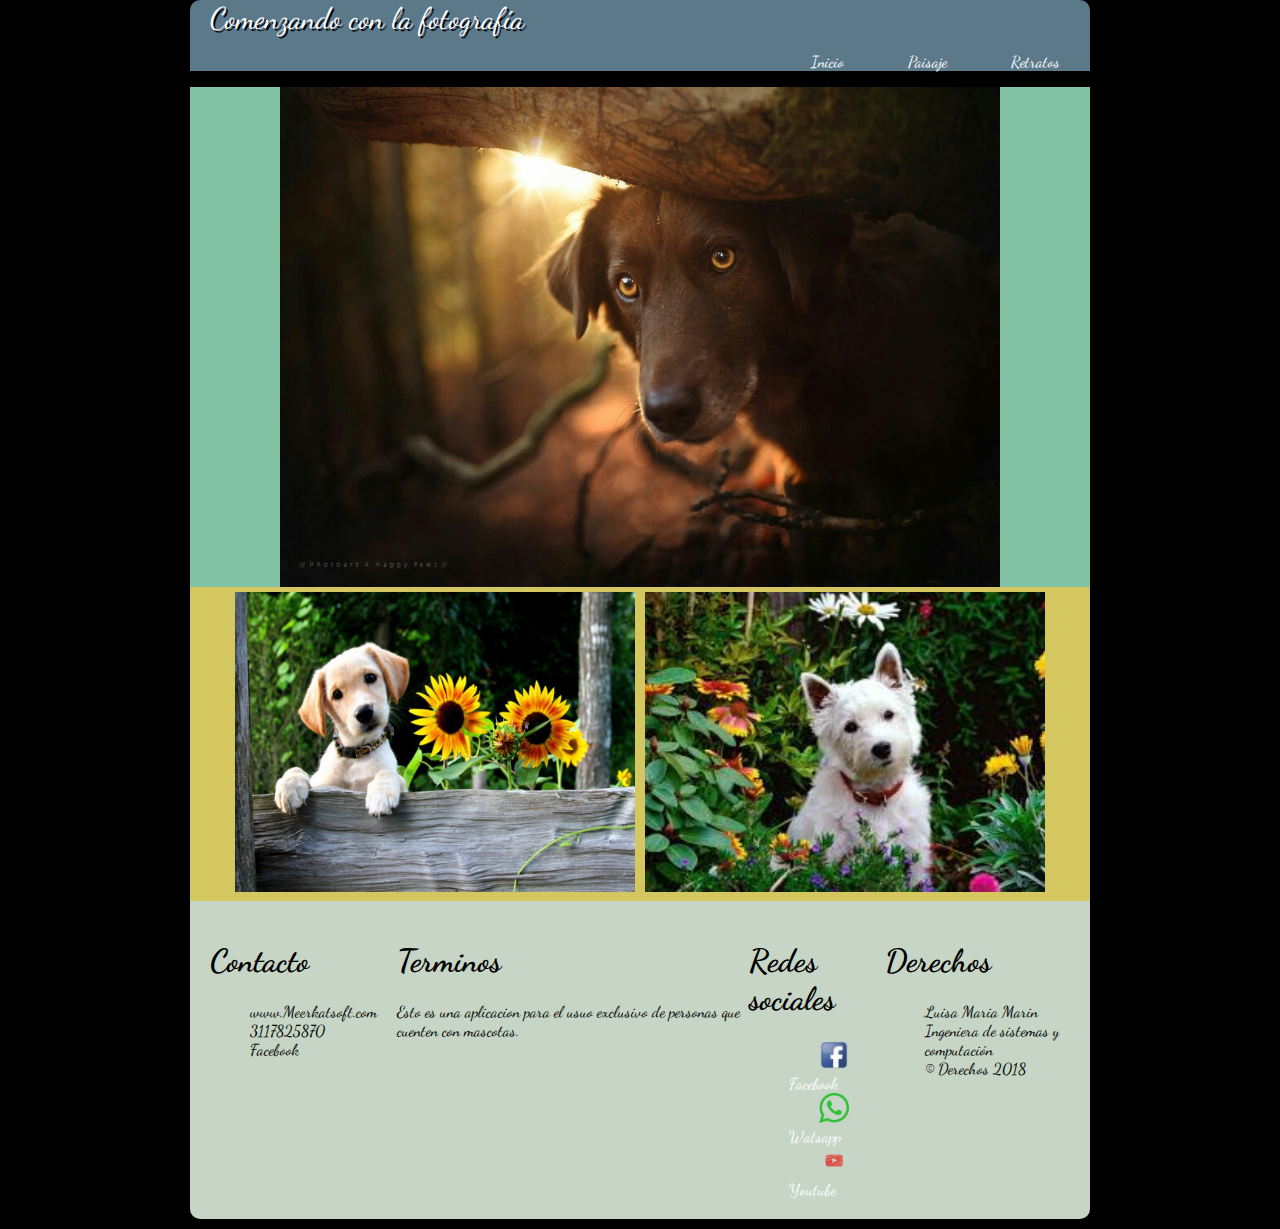
<file: html/index.html>
<!DOCTYPE html>
<html>
<head>
	<title></title>
	<link rel="stylesheet" type="text/css" href="../public/css/index.css">
	<meta name="viewport" content="width=device-width, initial-scale=1.0">
	<link href="https://fonts.googleapis.com/css?family=Dancing+Script" rel="stylesheet">
</head>
<body>
	<div id="principal">
		<header>

			<label>Comenzando con la fotografía</label>
			<nav>
				<ul>
					<li><a href="index.html" title="">Inicio</a></li>
					<li><a href="paisajes.html" title="">Paisaje</a></li>
					<li><a href="retratos.html" title="">Retratos</a></li>

				</ul>
			</nav>
		</header>
		
			
		
			<section class="central">
				<img src="../public/imagenes/perro1.jpg" alt="" width="80%" height="500">
				
			</section>
			<section class="segunda">
				<div class="img1">
					<img src="../public/imagenes/perro2.jpg" alt="" width="100%" height="300">
					
				</div>
				<div class="img2" >
					<img src="../public/imagenes/perro3.jpg" alt="" width="100%" height="300">
					
				</div>
				
			</section>
		
		<footer>
			<div  class="contactenos">
				
				<h1>Contacto</h1>
				<ul>
					<li><a href="http://www.meerkatsoft.co">www.Meerkatsoft.com </a></li>
					<li>3117825870</li>
					<li>Facebook</li>
					

				</ul>
			</div>
			<div class="terminos">
				<h1>Terminos</h1>
				Esto es una aplicacion para el usuo exclusivo de  personas que cuenten con mascotas.
			</div>
			<div class="redes">
				<h1>Redes sociales</h1>
				<ul>
					<li><a href=""><img src="../public/imagenes/face.png" alt="" width="30" height="30">Facebook</a></li>
					<li><a href=""><img src="../public/imagenes/wat.png" alt="" width="30" height="30">Watsapp</a></li>
					<li><a href=""><img src="../public/imagenes/youtube.png" alt="" width="30" height="30">Youtube</a></li>
					

				</ul>
			</div>
			<div class="info">
				<h1>Derechos</h1>
				<ul>
					<li>Luisa Maria Marin</li>
					<li>Ingeniera de sistemas y computación</li>
					<li>© Derechos 2018</li>
					

				</ul>
			</div>

			
			
		</footer>
	</div>

</body>
</html>
</file>
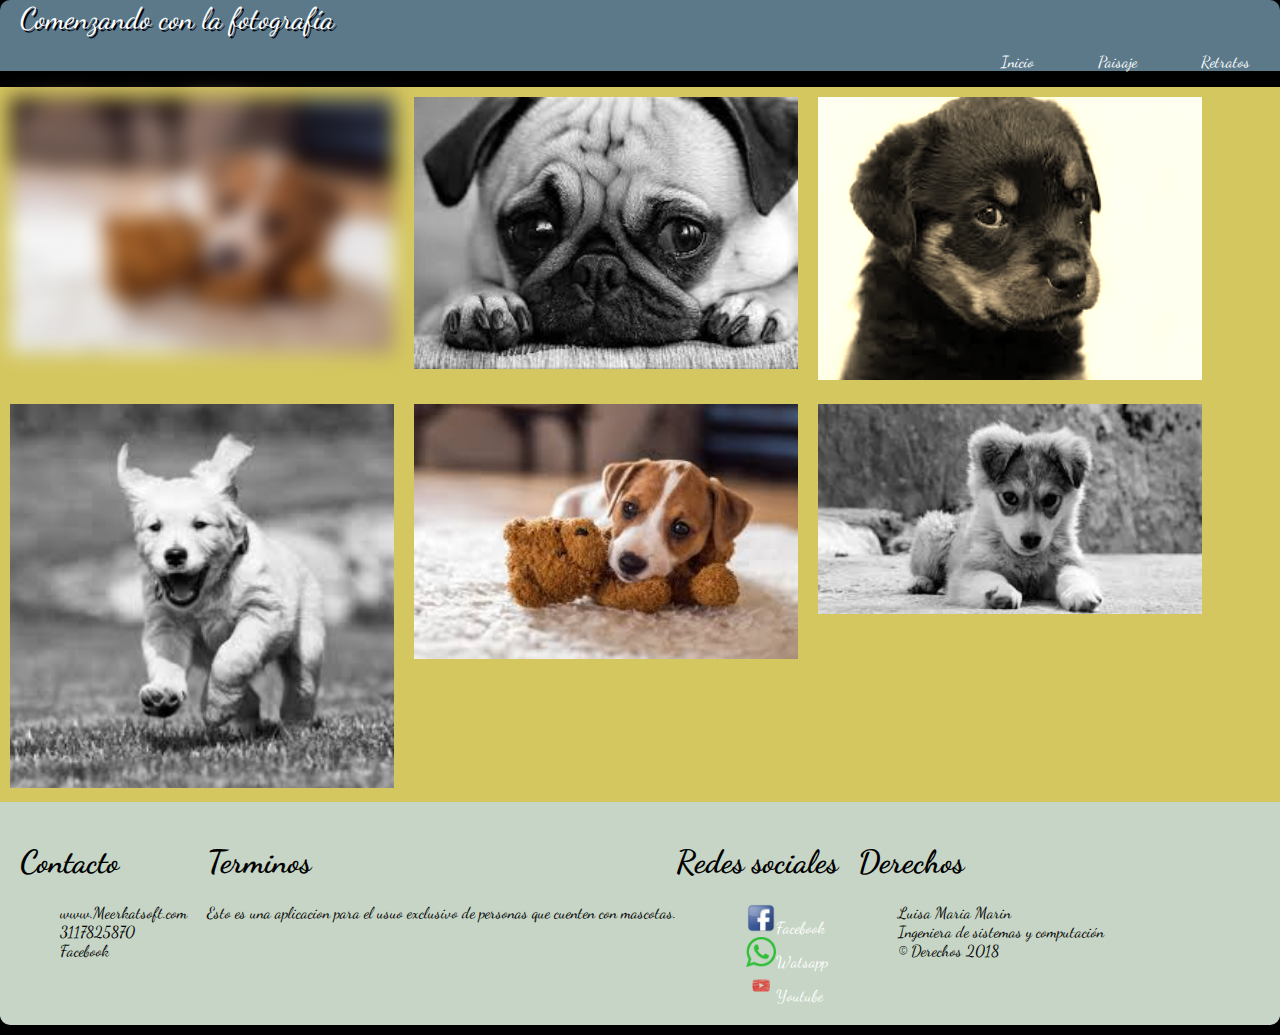
<file: html/paisajes.html>
<!DOCTYPE html>
<html>
<head>
	<title></title>
	<link rel="stylesheet" type="text/css" href="../public/css/index.css">
	<link rel="stylesheet" type="text/css" href="../public/css/paisajes.css">
	<meta name="viewport" content="width=device-width, initial-scale=1.0">
	<link href="https://fonts.googleapis.com/css?family=Dancing+Script" rel="stylesheet">
</head>
<body>
	<main >
		<header>

			<label>Comenzando con la fotografía</label>
			<nav>
				<ul>
					<li><a href="index.html" title="">Inicio</a></li>
					<li><a href="paisajes.html" title="">Paisaje</a></li>
					<li><a href="retratos.html" title="">Retratos</a></li>

				</ul>
			</nav>
		</header>
		
			

		
			<section class="galeria">
				<div class="imgefec1">
					<img src="../public/imagenes/per1.jpg" alt="" width="100%">
					
				</div>
				<div class="imgefec2">
					<img src="../public/imagenes/per2.jpg" alt="" width="100%">
					
				</div>
				<div class="imgefec3">
					<img src="../public/imagenes/per3.jpg" alt="" width="100%">
					
				</div>
				<div class="imgefec4">
					<img src="../public/imagenes/per4.jpg" alt="" width="100%">
					
				</div>
				<div class="imgefec5">
					<img src="../public/imagenes/per5.jpg" alt="" width="100%">
					
				</div>
				<div class="imgefec6">
					<img src="../public/imagenes/per6.jpg" alt="" width="100%">
					
				</div>
			</section>
		
		<footer>
			<div  class="contactenos">
				
				<h1>Contacto</h1>
				<ul>
					<li><a href="http://www.meerkatsoft.co">www.Meerkatsoft.com </a></li>
					<li>3117825870</li>
					<li>Facebook</li>
					

				</ul>
			</div>
			<div class="terminos">
				<h1>Terminos</h1>
				Esto es una aplicacion para el usuo exclusivo de  personas que cuenten con mascotas.
			</div>
			<div class="redes">
				<h1>Redes sociales</h1>
				<ul>
					<li><a href=""><img src="../public/imagenes/face.png" alt="" width="30" height="30">Facebook</a></li>
					<li><a href=""><img src="../public/imagenes/wat.png" alt="" width="30" height="30">Watsapp</a></li>
					<li><a href=""><img src="../public/imagenes/youtube.png" alt="" width="30" height="30">Youtube</a></li>
					

				</ul>
			</div>
			<div class="info">
				<h1>Derechos</h1>
				<ul>
					<li>Luisa Maria Marin</li>
					<li>Ingeniera de sistemas y computación</li>
					<li>© Derechos 2018</li>
					

				</ul>
			</div>

			
			
		</footer>
	</main>
</body>
</html>
</file>
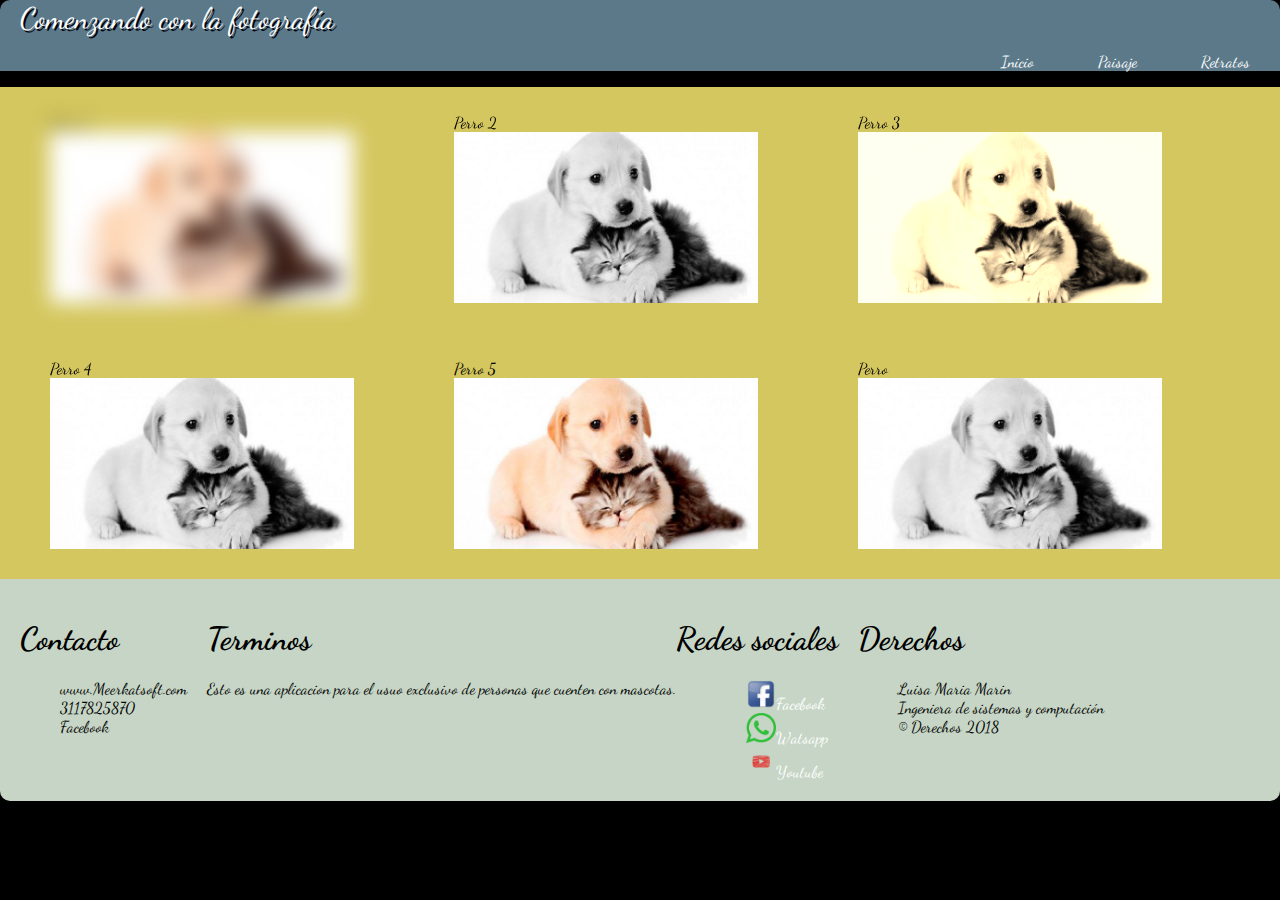
<file: html/retratos.html>
<!DOCTYPE html>
<html>
<head>
	<title></title>
	<link rel="stylesheet" type="text/css" href="../public/css/index.css">
	<link rel="stylesheet" type="text/css" href="../public/css/paisajes.css">
	<meta name="viewport" content="width=device-width, initial-scale=1.0">
	<link href="https://fonts.googleapis.com/css?family=Dancing+Script" rel="stylesheet">
</head>
<body>
	<main>
			<header>

				<label>Comenzando con la fotografía</label>
				<nav>
					<ul>
						<li><a href="index.html" title="">Inicio</a></li>
						<li><a href="paisajes.html" title="">Paisaje</a></li>
						<li><a href="retratos.html" title="">Retratos</a></li>

					</ul>
				</nav>
			</header>
			
		
	
			<section class="galeria">
				<div class="imgefec1">
					<figure>
						<figcaption>Perro 1</figcaption>
						<img src="../public/imagenes/perrito.jpg" alt="" width="100%">
					</figure>
					
					
				</div>
				<div class="imgefec2">
					<figure>
						<figcaption>Perro 2</figcaption>
						<img src="../public/imagenes/perrito.jpg" alt="" width="100%">
					</figure>
				
					
				</div>
				<div class="imgefec3">
					<figure>
						<figcaption>Perro 3</figcaption>
						<img src="../public/imagenes/perrito.jpg" alt="" width="100%">
					</figure>
					
					
				</div>
				<div class="imgefec4">
					<figure>
						<figcaption>Perro 4</figcaption>
						<img src="../public/imagenes/perrito.jpg" alt="" width="100%">
					</figure>
					
					
				</div>
				<div class="imgefec5">
					<figure>
						<figcaption>Perro 5</figcaption>
							<img src="../public/imagenes/perrito.jpg" alt="" width="100%">
					
					</figure>
				
				</div>
				<div class="imgefec6">
					 
					<figure>
						<figcaption>Perro</figcaption>
						<img src="../public/imagenes/perrito.jpg" alt="" width="100%">
					</figure>
					
				</div>
			</section>

	<footer>
		<div  class="contactenos">
			
			<h1>Contacto</h1>
			<ul>
				<li><a href="http://www.meerkatsoft.co">www.Meerkatsoft.com </a></li>
				<li>3117825870</li>
				<li>Facebook</li>
				

			</ul>
		</div>
		<div class="terminos">
			<h1>Terminos</h1>
			Esto es una aplicacion para el usuo exclusivo de  personas que cuenten con mascotas.
		</div>
		<div class="redes">
			<h1>Redes sociales</h1>
			<ul>
				<li><a href=""><img src="../public/imagenes/face.png" alt="" width="30" height="30">Facebook</a></li>
				<li><a href=""><img src="../public/imagenes/wat.png" alt="" width="30" height="30">Watsapp</a></li>
				<li><a href=""><img src="../public/imagenes/youtube.png" alt="" width="30" height="30">Youtube</a></li>
				

			</ul>
		</div>
		<div class="info">
			<h1>Derechos</h1>
			<ul>
				<li>Luisa Maria Marin</li>
				<li>Ingeniera de sistemas y computación</li>
				<li>© Derechos 2018</li>
				

			</ul>
		</div>

		
		
	</footer>
	</main>
</body>
</html>
</file>
<file: public/css/index.css>
body{
	margin: 0px;
	font-family: 'Dancing Script', cursive;
	background-color: black;
}
#principal{
	width: 900px;
	margin: 0px auto;
}


header{
	background-color: #5b7989;
	height: 100%;
	width: 100%;
	border-radius: 10px 10px 0px 0px;
	animation-duration: 3s;
  	animation-name: slidein;
}
header label{
	color:white;
	text-shadow: 2px 2px #02010a;
	font-size: 30px;
	padding: 20px;

}
nav{
	width: 100%;
}
nav ul{
	text-align: right;
}
nav  ul li{
	display: inline-block;
}
a{
	text-decoration: none;
	color: white;
	
	padding: 30px;
}
.central{
	background-color:#82c3a6;
	width: 100%;
	height: 500px;
	text-align: center;
	
}
.segunda{
	
	display: flex;
	background-color:#d5c75f;
	border: 1px;
	justify-content: center;

}
.segunda div{
	margin: 5px;
}
.img1:hover{
	transform: rotate(20deg);
	box-shadow:  2px 2px #82c3a6;
}
.img2:hover{
	 transform: translate(20px,5px);
	 box-shadow: 2px 2px #82c3a6;
}
footer{
	background-color: #C6d5c5;
	border-radius: 0px 0px 10px 10px;
	height: 100%;
	margin:0px;
	padding: 20px;
	display: flex;
	margin: 0px;

}
.link{
	margin: 0px;
	padding: 0px;
}
footer ul {
	margin: 0px;

}
ul li{
	list-style: none;
}
.contactenos{
	
	padding-right: 20px;

}
.contactenos ul li a{
	text-decoration: none;
	color: black;
	
	padding: 0px;
}


@keyframes slidein {
  from {
    margin-top: 150%;
    width: 300%
  }

  to {
    margin-top: -5%;
    width: 100%;
  }
}
@media (max-width:720px) {
	.segunda{
		flex-wrap: wrap;
	}
	header{
		text-align: center;
		height: 100%;
	}
	footer{
		background-color: #C6d5c5;
		border-radius: 0px 0px 10px 10px;
		height: 100%;
		margin:0px;
		padding: 20px;
		flex-wrap: wrap;
		margin: 0px;

	}
	.contactenos{
		width: 100%;
	}
	.redes{
		width: 100%;
	}
	.terminos{
		width: 100%;
	}
	.info{
		width: 100%;
	}
	nav ul{
		text-align: center;
	}
}
</file>
<file: public/css/paisajes.css>
.galeria{
	 display: flex;
	 flex-flow:row wrap;
	 background-color:  #d5c75f;
}
.galeria div{
	 width: 30%;
     padding: 10px;
}
.imgefec1{
	-webkit-filter:blur(10px);
	filter:blur(10px);
}
.imgefec2{
	-webkit-filter:grayscale(100%);
	filter:grayscale(100%);
}
.imgefec4{
	-webkit-filter:grayscale(100%);
	filter:grayscale(100%);
}
.imgefec3{
	-webkit-filter:sepia(90%);
	filter:sepia(90%);
}

.imgefec6{
	-webkit-filter:grayscale(100%);
	filter:grayscale(100%);
}

@media screen and (max-width:720px) {
	.galeria div{
	 width: 100%;
	 text-align: center;
     padding: 10px;
	}
	
	
}
</file>
